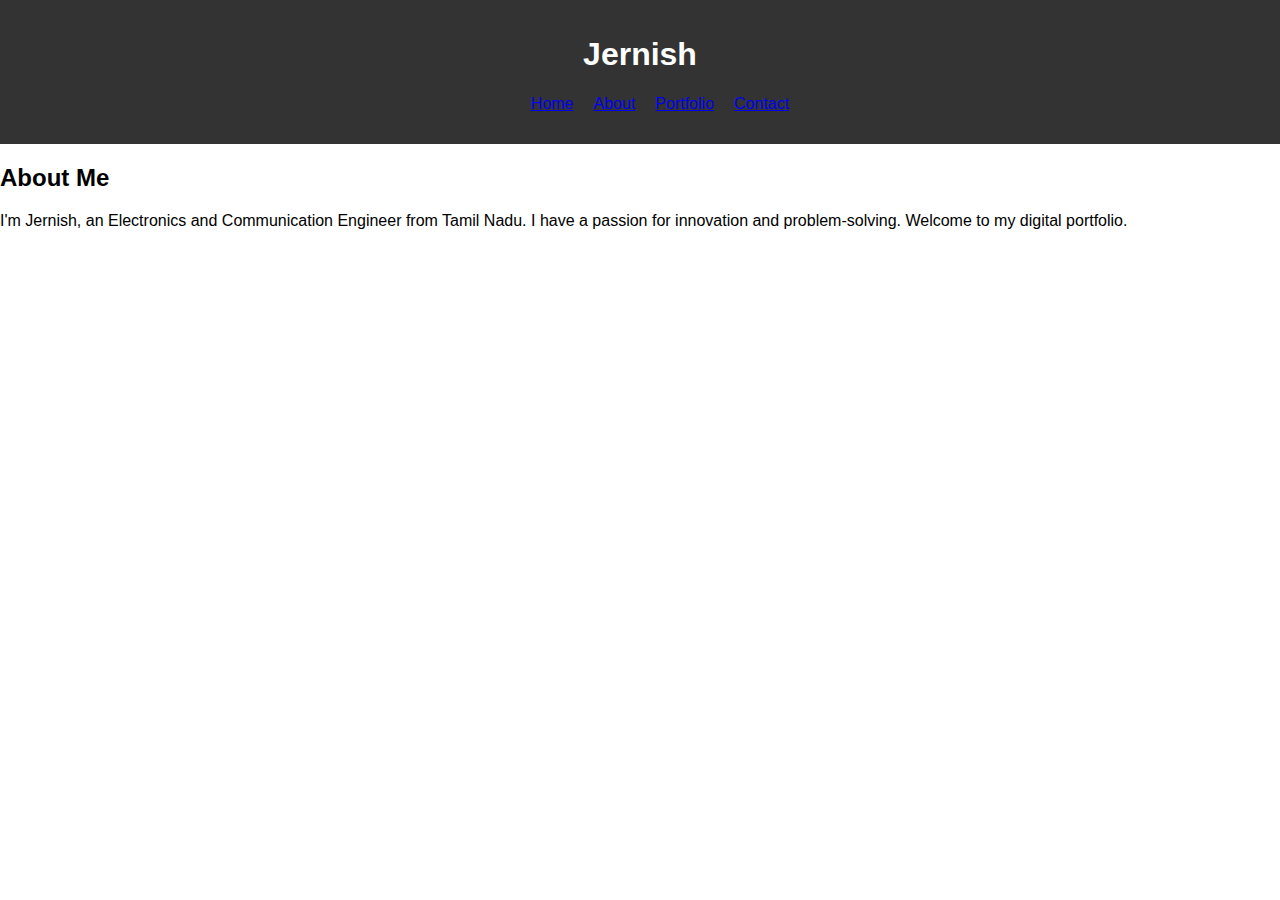
<file: about.html>
<!DOCTYPE html>
<html lang="en">
<head>
  <meta charset="UTF-8">
  <meta name="viewport" content="width=device-width, initial-scale=1.0">
  <title>About Me</title>
  <link rel="stylesheet" href="style.css">
</head>
<body>
  <header>
    <div class="container">
      <h1>Jernish</h1>
      <nav>
        <ul>
          <li><a href="index.html">Home</a></li>
          <li><a href="about.html">About</a></li>
          <li><a href="portfolio.html">Portfolio</a></li>
          <li><a href="contact.html">Contact</a></li>
        </ul>
      </nav>
    </div>
  </header>
  <section class="about">
    <h2>About Me</h2>
    <p>
      I'm Jernish, an Electronics and Communication Engineer from Tamil Nadu. I have a passion for innovation and problem-solving. Welcome to my digital portfolio.
    </p>
  </section>
  <script src="script.js"></script>
</body>
</html>
</file>
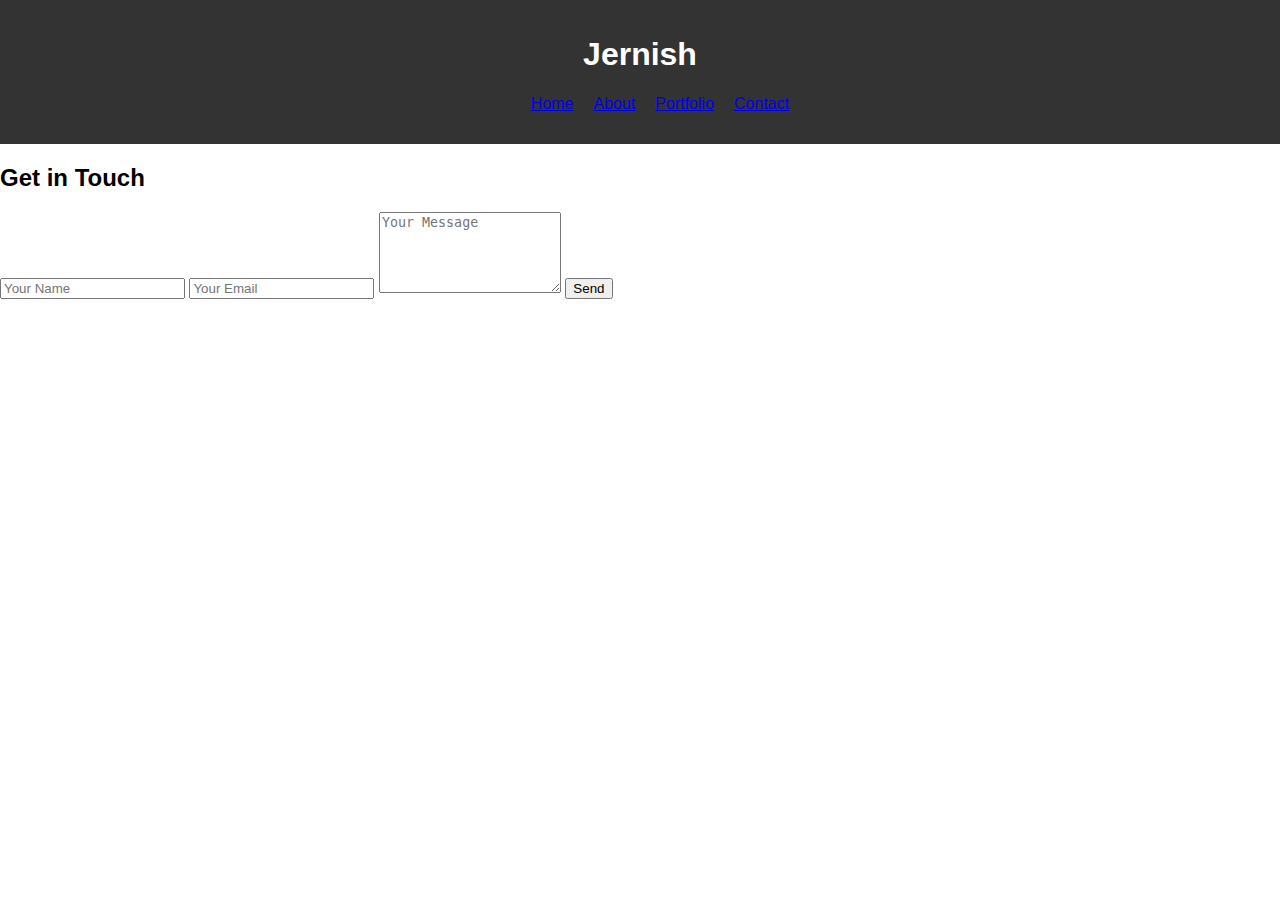
<file: contact.html>
<!DOCTYPE html>
<html lang="en">
<head>
  <meta charset="UTF-8">
  <meta name="viewport" content="width=device-width, initial-scale=1.0">
  <title>Contact Me</title>
  <link rel="stylesheet" href="style.css">
</head>
<body>
  <header>
    <div class="container">
      <h1>Jernish</h1>
      <nav>
        <ul>
          <li><a href="index.html">Home</a></li>
          <li><a href="about.html">About</a></li>
          <li><a href="portfolio.html">Portfolio</a></li>
          <li><a href="contact.html">Contact</a></li>
        </ul>
      </nav>
    </div>
  </header>
  <section class="contact">
    <h2>Get in Touch</h2>
    <form action="mailto:youremail@example.com" method="POST">
      <input type="text" name="name" placeholder="Your Name" required>
      <input type="email" name="email" placeholder="Your Email" required>
      <textarea name="message" rows="5" placeholder="Your Message" required></textarea>
      <button type="submit">Send</button>
    </form>
  </section>
  <script src="script.js"></script>
</body>
</html>
</file>
<file: style.css>
/* General Styles */
body {
  font-family: 'Arial', sans-serif;
  margin: 0;
  padding: 0;
}
header {
  background: #333;
  color: white;
  padding: 15px;
  text-align: center;
}
header ul {
  list-style: none;
  display: flex;
  justify-content: center;
  gap: 20px;
}
.hero {
  height: 100vh;
  background: url('../images/hero-bg.jpg') no-repeat center center/cover;
  display: flex;
  align-items: center;
  justify-content: center;
  color: white;
}
.projects {
  display: flex;
  gap: 20px;
}
/* Animation */
.content, .projects .project {
  opacity: 0;
  transform: translateY(20px);
  transition: all 0.5s ease-in-out;
}
.content.visible, .projects .project.visible {
  opacity: 1;
  transform: translateY(0);
}
</file>
